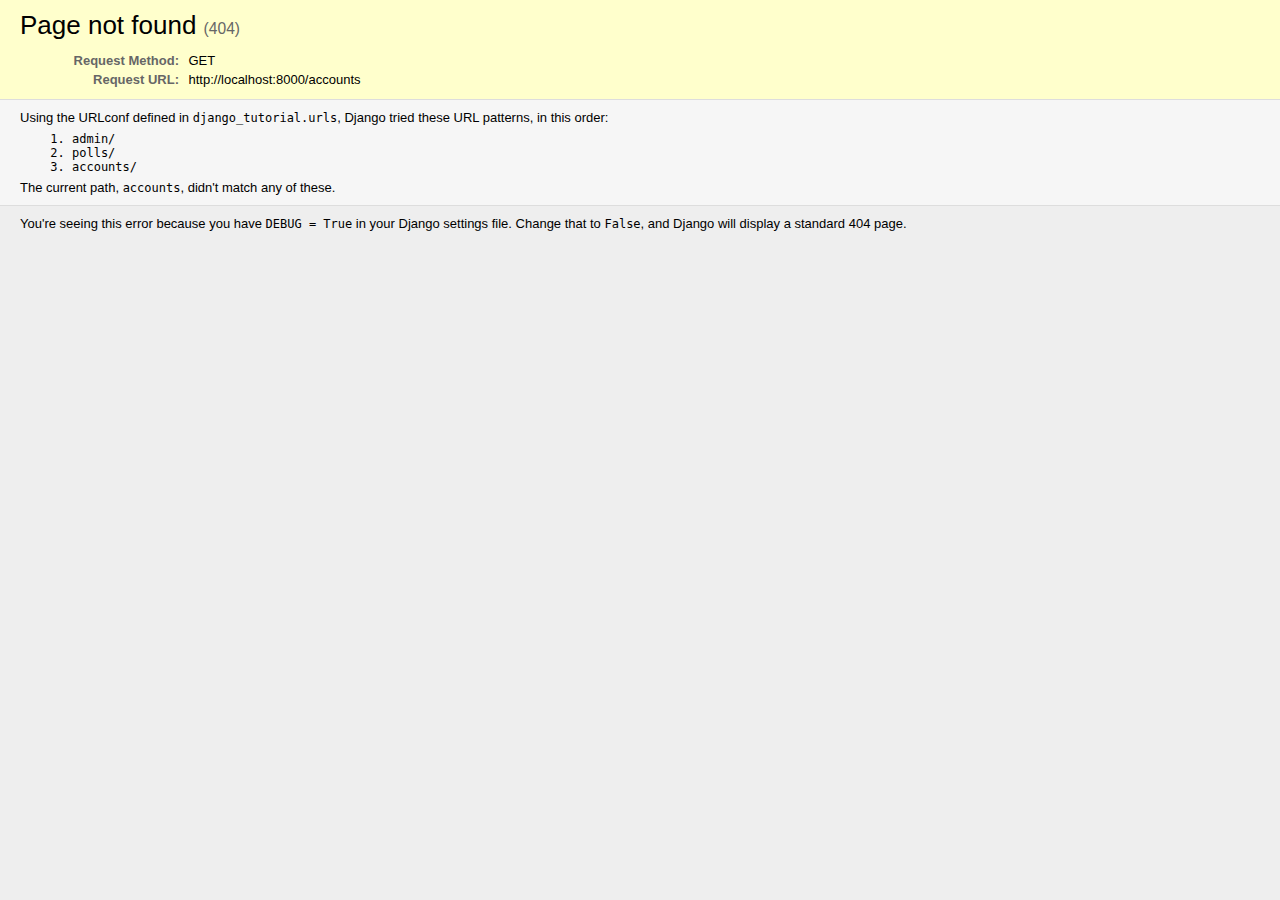
<file: polls/static/img/Page not found at _accounts.html>
<!DOCTYPE html>
<!-- saved from url=(0030)http://localhost:8000/accounts -->
<html lang="en"><head><meta http-equiv="Content-Type" content="text/html; charset=UTF-8">
  
  <title>Page not found at /accounts</title>
  <meta name="robots" content="NONE,NOARCHIVE">
  <style type="text/css">
    html * { padding:0; margin:0; }
    body * { padding:10px 20px; }
    body * * { padding:0; }
    body { font:small sans-serif; background:#eee; color:#000; }
    body>div { border-bottom:1px solid #ddd; }
    h1 { font-weight:normal; margin-bottom:.4em; }
    h1 span { font-size:60%; color:#666; font-weight:normal; }
    table { border:none; border-collapse: collapse; width:100%; }
    td, th { vertical-align:top; padding:2px 3px; }
    th { width:12em; text-align:right; color:#666; padding-right:.5em; }
    #info { background:#f6f6f6; }
    #info ol { margin: 0.5em 4em; }
    #info ol li { font-family: monospace; }
    #summary { background: #ffc; }
    #explanation { background:#eee; border-bottom: 0px none; }
  </style>
</head>
<body>
  <div id="summary">
    <h1>Page not found <span>(404)</span></h1>
    <table class="meta">
      <tbody><tr>
        <th>Request Method:</th>
        <td>GET</td>
      </tr>
      <tr>
        <th>Request URL:</th>
        <td>http://localhost:8000/accounts</td>
      </tr>
      
    </tbody></table>
  </div>
  <div id="info">
    
      <p>
      Using the URLconf defined in <code>django_tutorial.urls</code>,
      Django tried these URL patterns, in this order:
      </p>
      <ol>
        
          <li>
            
                admin/
                
            
          </li>
        
          <li>
            
                polls/
                
            
          </li>
        
          <li>
            
                accounts/
                
            
          </li>
        
      </ol>
      <p>
        
        The current path, <code>accounts</code>, didn't match any of these.
      </p>
    
  </div>

  <div id="explanation">
    <p>
      You're seeing this error because you have <code>DEBUG = True</code> in
      your Django settings file. Change that to <code>False</code>, and Django
      will display a standard 404 page.
    </p>
  </div>


</body></html>
</file>
